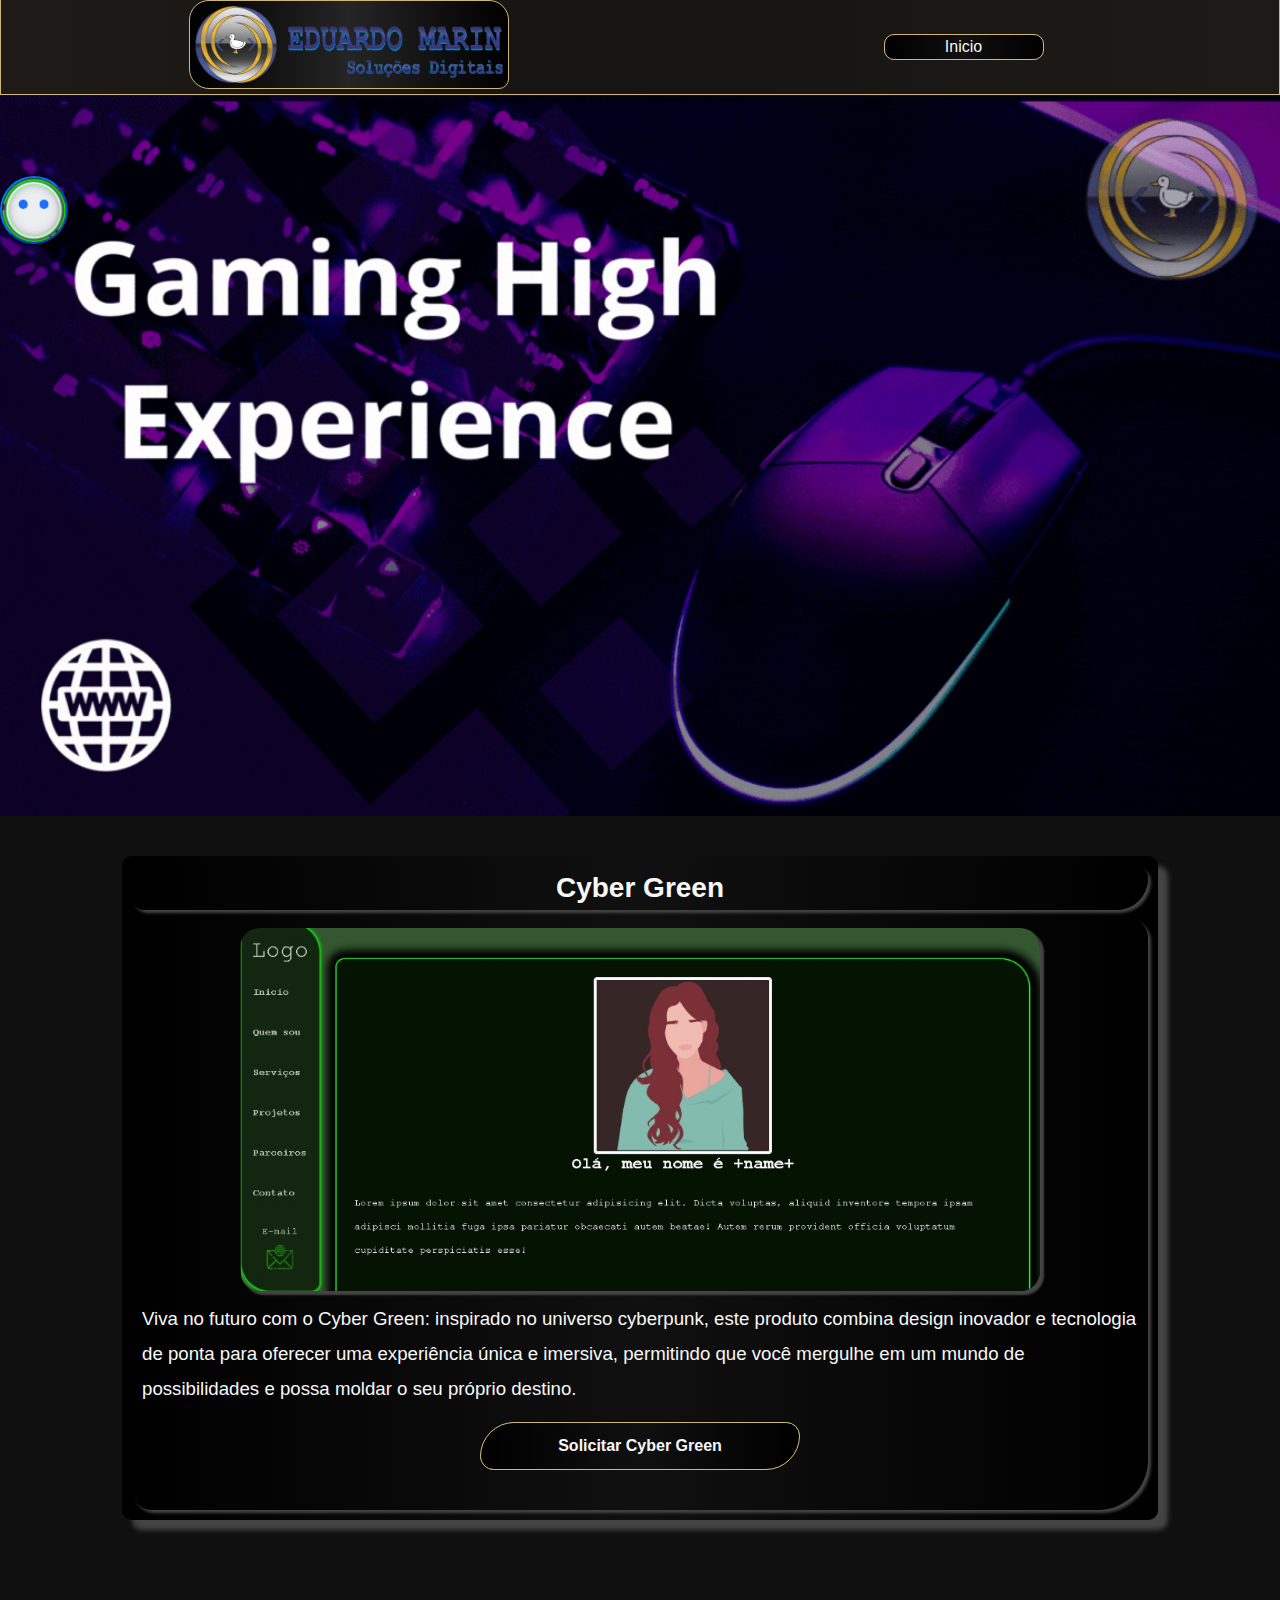
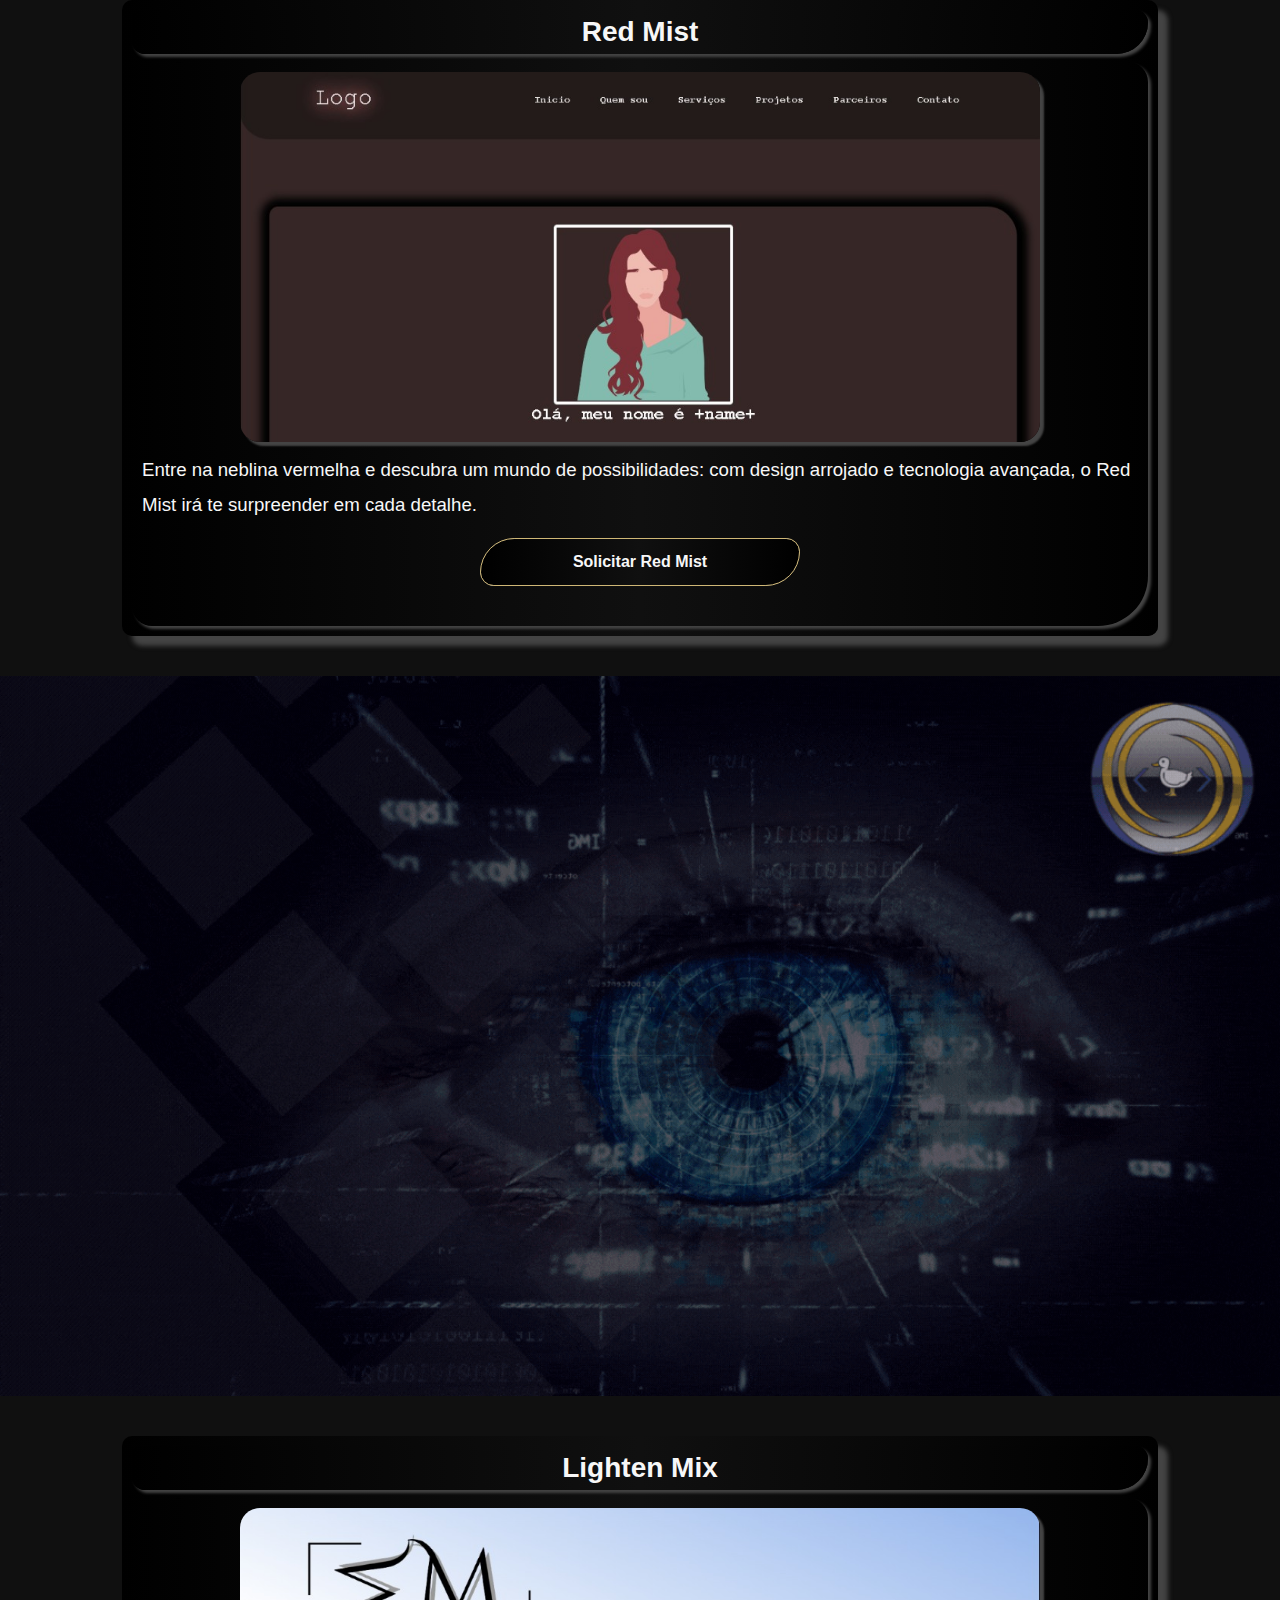
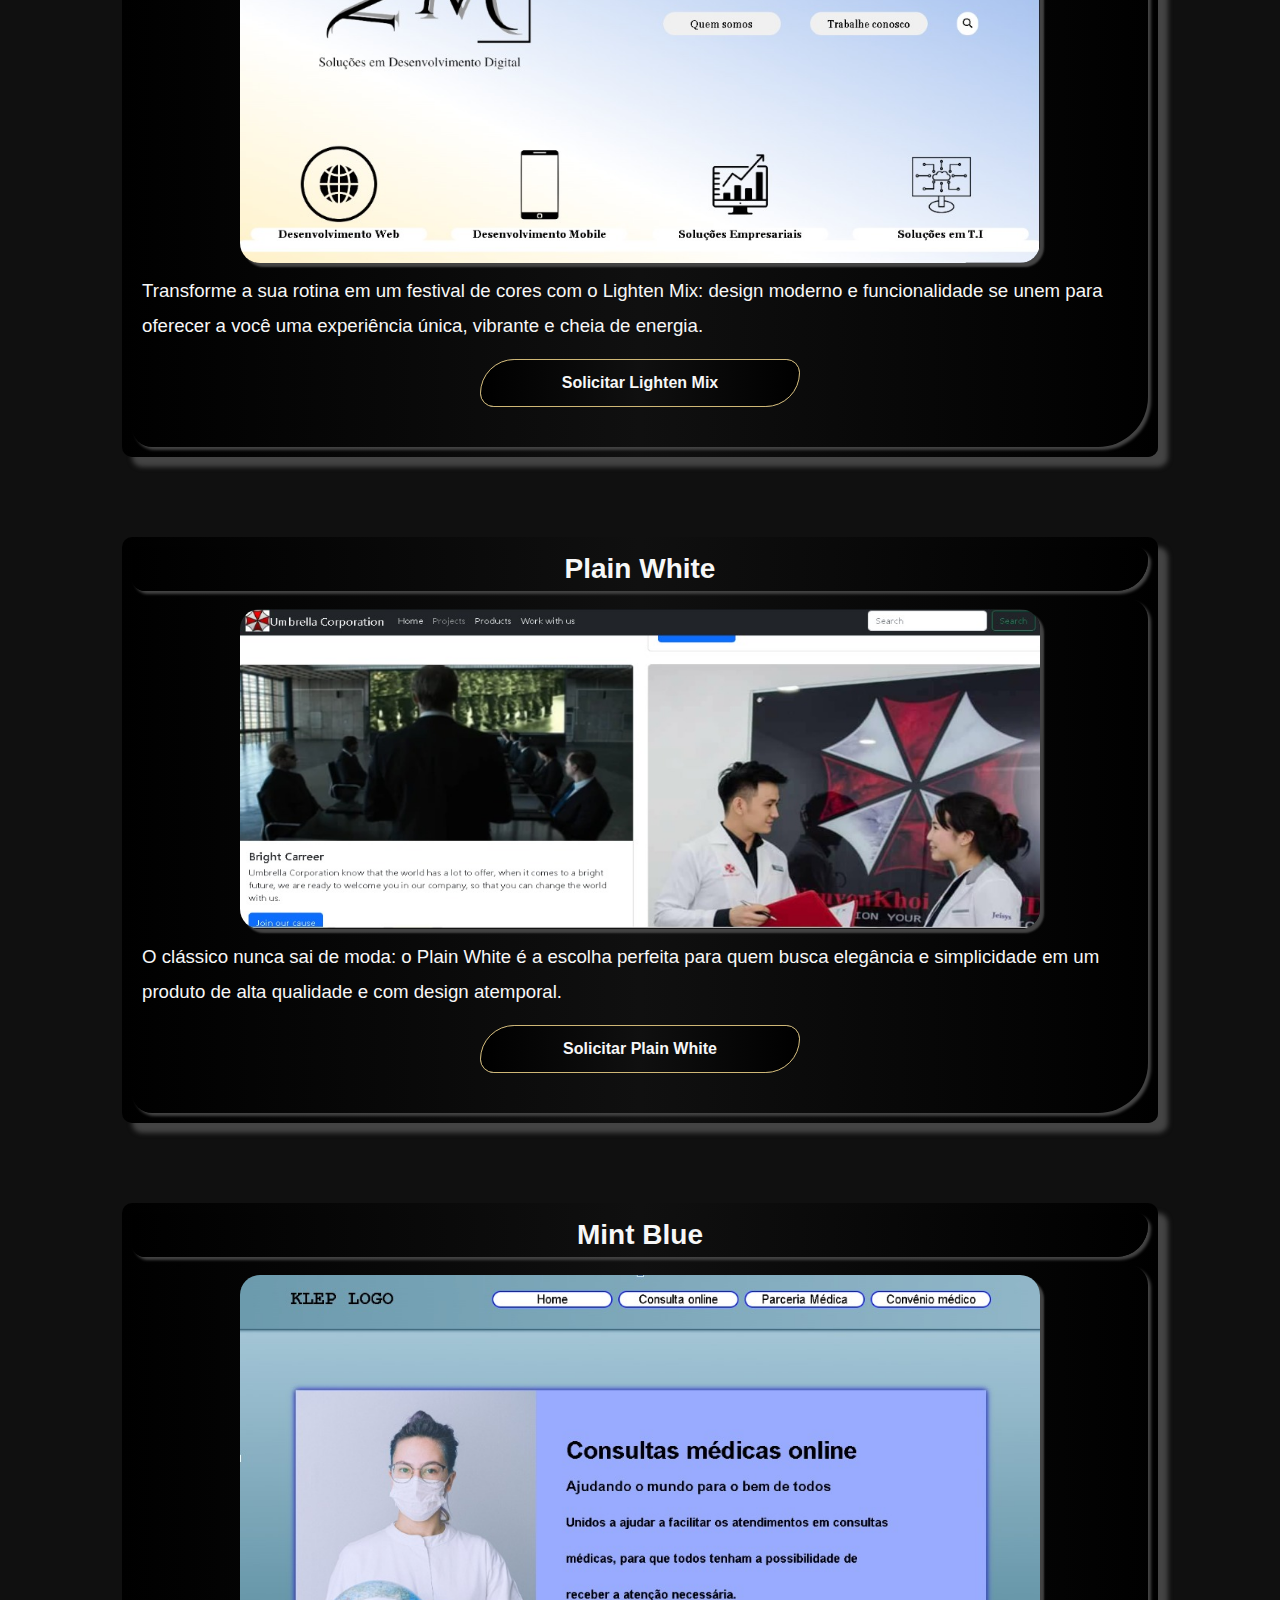
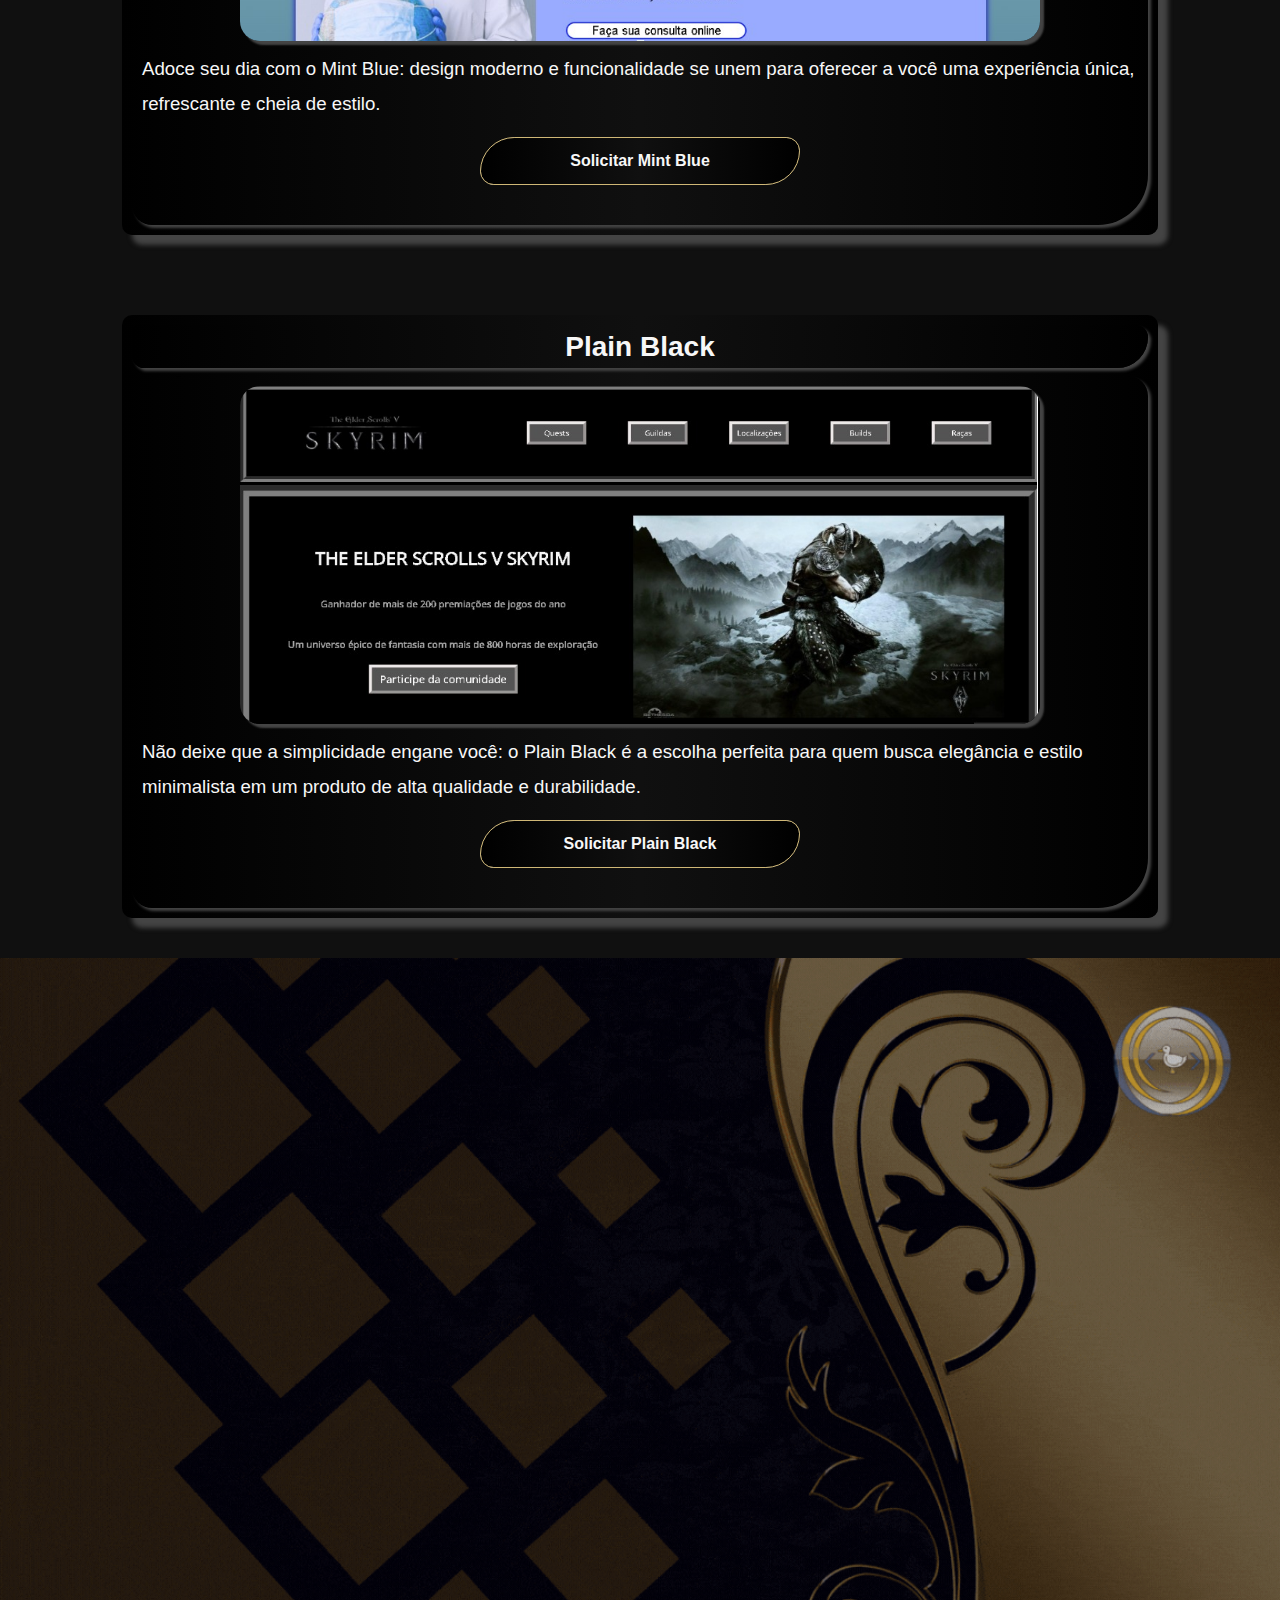
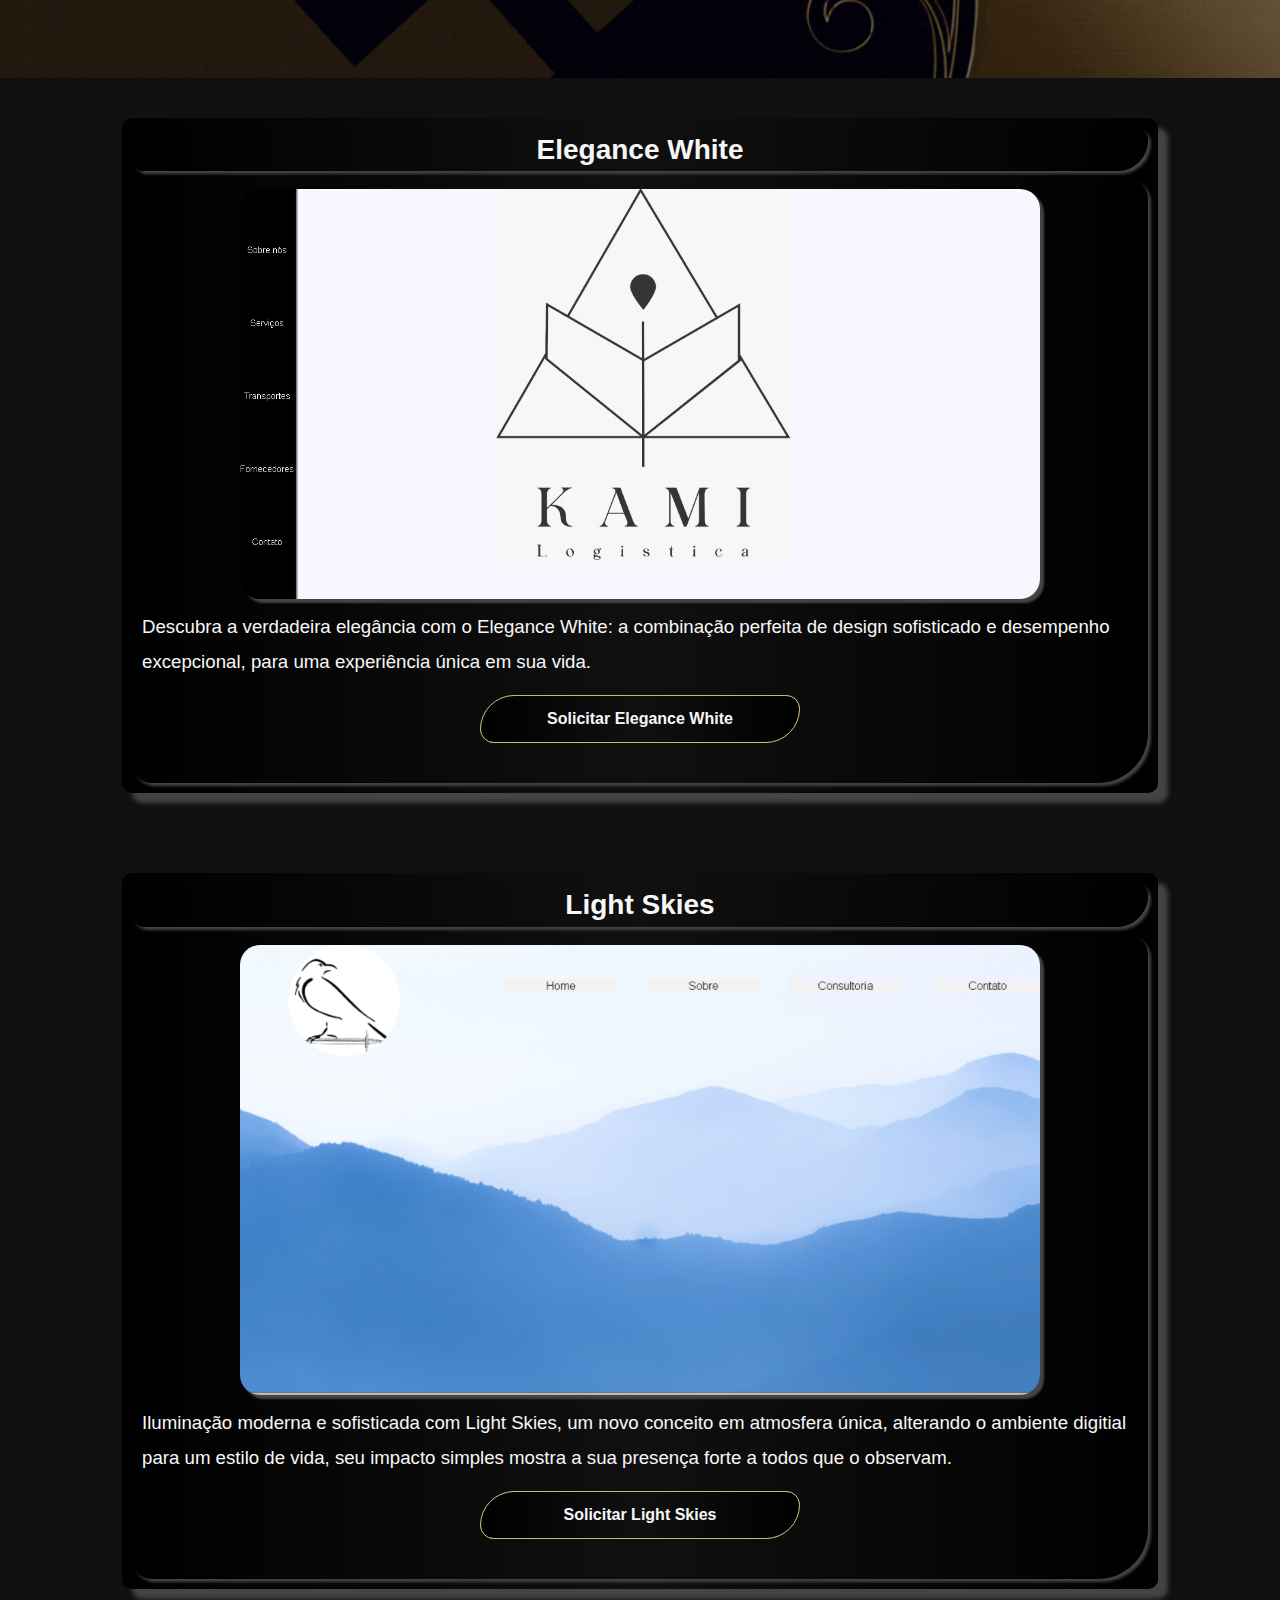
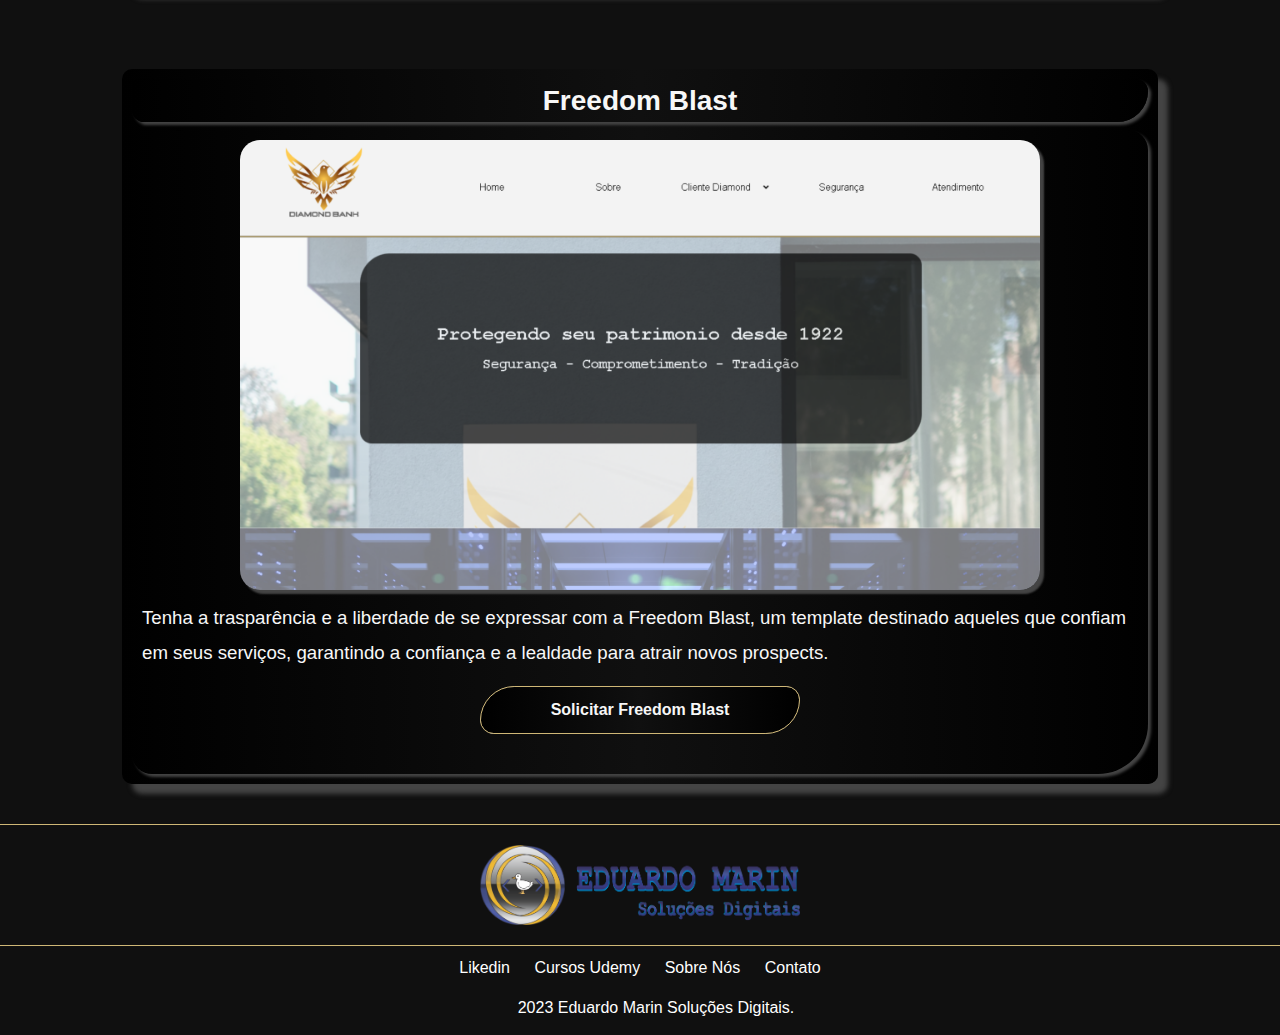
<file: projeto.html>
<!DOCTYPE html>
<html lang="en">
<head>
    <meta charset="UTF-8">
    <meta http-equiv="X-UA-Compatible" content="IE=edge">
    <meta name="viewport" content="width=device-width, initial-scale=1.0">
    <link rel="stylesheet" href="./projeto.css">
    <link rel="stylesheet" href="./css/bootstrap.min.css">
    <script src="./js/bootstrap.min.js"></script>
    <title>Eduardo Marin</title>
</head>
<body>

  <div id="secondLoader" class="second-container-loading">
    <div style="background-color: #f7f7f7;z-index: 60;" id="secondLoader" class="spinner-border" role="status">
      <span class="visually-hidden">Loading...</span>
    </div>
    <h6 style="color: #f7f7f7;">carregando...</h6>
  </div>

  <div id="abc" class="container-loading">
    <div class="spinner-border text-warning" style="width: 10rem; height: 10rem; margin-top: 150px;" role="status">
      <span class="visually-hidden">Loading...</span>
    </div>
  </div>

<header>
    <div class="logo">
        <img class="prime-logo" src="./images/LogoEduardoMarin.png" alt="Logo">
    </div>
    <nav>
        <a href="./index.html"><button class="btn-prime">Inicio</button></a>
    </nav>
</header>
<main>
  <div class="eva">
    <div  style="height: 50em;" class="offcanvas offcanvas-top" tabindex="-1" id="offcanvasTop" aria-labelledby="offcanvasTopLabel">
      <div class="offcanvas-header">
        <h5 class="offcanvas-title" id="offcanvasTopLabel">
         EVA - Assistente Virtual!
        </h5>
        <button type="button" id="shutdown" class="btn-close" data-bs-dismiss="offcanvas" aria-label="Close">
          <audio id="shutdownAudio" src="./EVA/shuttingDown.mp3"></audio>
        </button>
      </div>
      <div class="offcanvas-body">
        <p><strong>Eu sou uma inteligência artificial chamada EVA. Eu estou em desenvolvimento pelo meu criador.</strong> </p>
          <p><strong>Mas posso providênciar informações limitadas para você. Qual informação você procura?</strong> </p> <br><br>
        <details>
          <summary>
            Template GHX
          </summary>
          <audio id="whoAmIAudio" src="./EVA/ghx.mp3"></audio>
          <img id="whoAmI" class="eva-icon-info" src="./images/audioIcon.png">
          <div class="eva-info">
            <p>
              GHX é o prefixo para:<br> Gaming High Experience. <br> Esses templates são focados na experiência do usuário e uma interface de usuário única para viajantes ambiciosos.
              <br>Esses templates são considerados raros o que indica que você seria uma das poucas pessoas que tenham acesso a esse modelo.
</p>
          </div>
     
       
        </details><br><br>
        <details>
          <summary >
            Template PHX
          </summary>
          <audio id="creatorAudio" src="./EVA/phx.mp3"></audio>
          <img id="creator" class="eva-icon-info" src="./images/audioIcon.png">
          <div class="eva-info">
           <p>
            PHX é prefixo para:<br> Professional High Experience. <br> Esse template tem uma interface limpa, baseada em "informação sob demanda".<br>
             Isso significa que os usuários podem encontrar o seu site e procurar por informações específicas em relação ao seu produto ou serviço.

          </p>
          </div>
    
        </details><br><br>
        <details>
          <summary>
            Template DUE
          </summary>
          <audio id="tourAudio" src="./EVA/due.mp3"></audio>
          <img  id="tour" class="eva-icon-info" src="./images/audioIcon.png">
          <div class="eva-info">
          <p>
            DUE é o prefixo para: <br> Deluxe Unlimited Experience. <br>Esses templates são os mais sofisticados de nossa coleção.
            Tem uma interface moderna que pode integrar aplicações como: <br>Assistente I.A, <br>Animações, <br>Temas dinâmicos <br> Plano de fundo especial, <br>UI e UX customizável.
            adquirindo esses templates certamente irá mostrar que você é um viajante único que quer trazer a melhor experiência quando um usuário visitar o seu site.

          </p> 
          </div>
    
        </details><br><br>
      </div>
    </div>
        <button id="toolsEva" class="btn-primary" type="button" data-bs-toggle="offcanvas" data-bs-target="#offcanvasTop" aria-controls="offcanvasTop">
          <img id="evaOnline" class="eva-icon" src="./EVA/eva.png" alt="">
          <audio id="evaMainAudio" src="./EVA/EvaProject.mp3"></audio>
          <audio id="evaMeetAudio" src="./EVA/System.mp3"></audio>
        </button>
        
      </div>
  <div id="template">
    <img class="intro-video" src="./videos/gameVideo.gif" alt="">
  </div>
  
  <div class="image-containers">
    <div class="container">
      <div class="item">
        <div class="item-title">
          <h3><strong>Cyber Green</strong></h3>
        </div>
          <div class="item-body">
            <img class="image-card" src="./images/cyberGreen.jpeg" alt="">
            <p>Viva no futuro com o Cyber Green: inspirado no universo cyberpunk, este produto combina design inovador e tecnologia de ponta para oferecer uma experiência única e imersiva, permitindo que você mergulhe em um mundo de possibilidades e possa moldar o seu próprio destino.</p>
            <a href="mailto:solucaoduck@gmail.com?subject=Desejo adiquirir o Cyber Green!"><button class="btn-card">Solicitar Cyber Green</button></a>
            <div class="arrow">
              <img class="arrow-image" src="./images/arrow.png" alt="">
            </div>
          </div>
      </div>
      <div class="item">
        <div class="item-title">
          <h3><strong>Red Mist</strong></h3>
        </div>
          <div class="item-body">
            <img class="image-card" src="./images/redMist.jpeg" alt="">
            <p>Entre na neblina vermelha e descubra um mundo de possibilidades: com design arrojado e tecnologia avançada, o Red Mist irá te surpreender em cada detalhe.</p>
            <a href="mailto:solucaoduck@gmail.com?subject=Desejo adiquirir o Red Mist!"><button class="btn-card">Solicitar Red Mist</button></a>
          </div>
      </div>
    </div>
  </div>
  
  <div>
    <img class="intro-video" src="./videos/professionalVideo.gif" alt="">
  </div>
  
  <div class="image-containers">
    <div class="container">
      <div class="item">
        <div class="item-title">
          <h3><strong>Lighten Mix</strong></h3>
        </div>
          <div class="item-body">
            <img class="image-card" src="./images/lightenMix.jpeg" alt="">
            <p>Transforme a sua rotina em um festival de cores com o Lighten Mix: design moderno e funcionalidade se unem para oferecer a você uma experiência única, vibrante e cheia de energia.</p>
            <a href="mailto:solucaoduck@gmail.com?subject=Desejo adiquirir o Lighten Mix!"><button class="btn-card">Solicitar Lighten Mix</button></a>
            <div class="arrow">
              <img class="arrow-image" src="./images/arrow.png" alt="">
            </div>
          </div>
      </div>
      <div class="item">
        <div class="item-title">
          <h3><strong>Plain White</strong></h3>
        </div>
          <div class="item-body">
            <img class="image-card" src="./images/plainWhite.jpeg" alt="">
            <p>O clássico nunca sai de moda: o Plain White é a escolha perfeita para quem busca elegância e simplicidade em um produto de alta qualidade e com design atemporal.</p>
            <a href="mailto:solucaoduck@gmail.com?subject=Desejo adiquirir o Plain White!"><button class="btn-card">Solicitar Plain White</button></a>
            <div class="arrow">
              <img class="arrow-image" src="./images/arrow.png" alt="">
            </div>
          </div>
      </div>
      <div class="item">
        <div class="item-title">
          <h3><strong>Mint Blue</strong></h3>
        </div>
          <div class="item-body">
            <img class="image-card" src="./images/mintBlue.jpeg" alt="">
            <p>Adoce seu dia com o Mint Blue: design moderno e funcionalidade se unem para oferecer a você uma experiência única, refrescante e cheia de estilo.</p>
            <a href="mailto:solucaoduck@gmail.com?subject=Desejo adiquirir o Mint Blue!"><button class="btn-card">Solicitar Mint Blue</button></a>
            <div class="arrow">
              <img class="arrow-image" src="./images/arrow.png" alt="">
            </div>
          </div>
      </div>
      <div class="item">
        <div class="item-title">
          <h3><strong>Plain Black</strong></h3>
        </div>
          <div class="item-body">
            <img class="image-card" src="./images/plainBlack.jpeg" alt="">
            <p>Não deixe que a simplicidade engane você: o Plain Black é a escolha perfeita para quem busca elegância e estilo minimalista em um produto de alta qualidade e durabilidade.</p>
            <a href="mailto:solucaoduck@gmail.com?subject=Desejo adiquirir o Plain Black!"><button class="btn-card">Solicitar Plain Black</button></a>
          </div>
      </div>   
    </div>
  </div>
  
  <div>
    <img class="intro-video" src="./videos/deluxeVideo.gif" alt="">
  </div>
  
  <div class="image-containers">
    <div class="container">
      <div class="item">
        <div class="item-title">
          <h3><strong>Elegance White</strong></h3>
        </div>
          <div class="item-body">
            <img class="image-card" src="./images/eleganceWhite.jpeg" alt="">
            <p>Descubra a verdadeira elegância com o Elegance White: a combinação perfeita de design sofisticado e desempenho excepcional, para uma experiência única em sua vida. </p>
            <a href="mailto:solucaoduck@gmail.com?subject=Desejo adiquirir o Elegance White!"><button class="btn-card">Solicitar Elegance White</button></a>
            <div class="arrow">
              <img class="arrow-image" src="./images/arrow.png" alt="">
            </div>
          </div>
      </div>
      <div class="item">
        <div class="item-title">
          <h3><strong>Light Skies</strong></h3>
        </div>
          <div class="item-body">
            <img class="image-card" src="./images/lacorebackground6.png" alt="">
            <p>Iluminação moderna e sofisticada com Light Skies, um novo conceito em atmosfera única, alterando o ambiente digitial para um estilo de vida, seu impacto simples mostra a sua presença forte a todos que o observam. </p>
            <a href="mailto:solucaoduck@gmail.com?subject=Desejo adiquirir o Light Skies!"><button class="btn-card">Solicitar Light Skies</button></a>
            <div class="arrow">
              <img class="arrow-image" src="./images/arrow.png" alt="">
            </div>
          </div>
      </div>
      <div class="item">
        <div class="item-title">
          <h3><strong>Freedom Blast</strong></h3>
        </div>
          <div class="item-body">
            <img class="image-card" src="./images/freedomBlast.png" alt="">
            <p>Tenha a trasparência e a liberdade de se expressar com a Freedom Blast, um template destinado aqueles que confiam em seus serviços, garantindo a confiança e a lealdade para atrair novos prospects.</p>
            <a href="mailto:solucaoduck@gmail.com?subject=Desejo adiquirir o Freedom Blast!"><button class="btn-card">Solicitar Freedom Blast</button></a>
            <div class="arrow">
              <img class="arrow-image" src="./images/arrow.png" alt="">
            </div>
          </div>
      </div>
    </div>
  </div>
  
</main>
<footer id="contato">
  <div class="container1">
    <div class="footer-logo">
      <img class="footer-image-logo" src="./images/LogoEduardoMarin.png" alt="">
    </div>
    <ul class="footer-menu">
        <li><a href="https://www.linkedin.com/in/eduardo-de-camargo-marin-88209a21a/">Likedin</a></li>
        <li><a href="https://www.udemy.com/user/eduardo-de-camargo-marin/">Cursos Udemy</a></li>
        <li><a href="https://eduardocamargomarin.github.io/eduardomarin/restrictedAccess.html#novidade">Sobre Nós</a></li>
        <li><a href="mailto:solucaoduck@gmail.com?subject=Solicitação de serviços!">Contato</a></li>
    </ul>
</div>
<ul class="footer-inc">
  <li>2023 Eduardo Marin Soluções Digitais.</li>
</ul>
</footer>

<script src="./code/loader.js"></script>
<script src="./code/EVA/evaMainFunction.js"></script>
<script src="./code/header.js"></script>
<script src="./code/titleTab.js"></script>
</body>
</html>
</file>
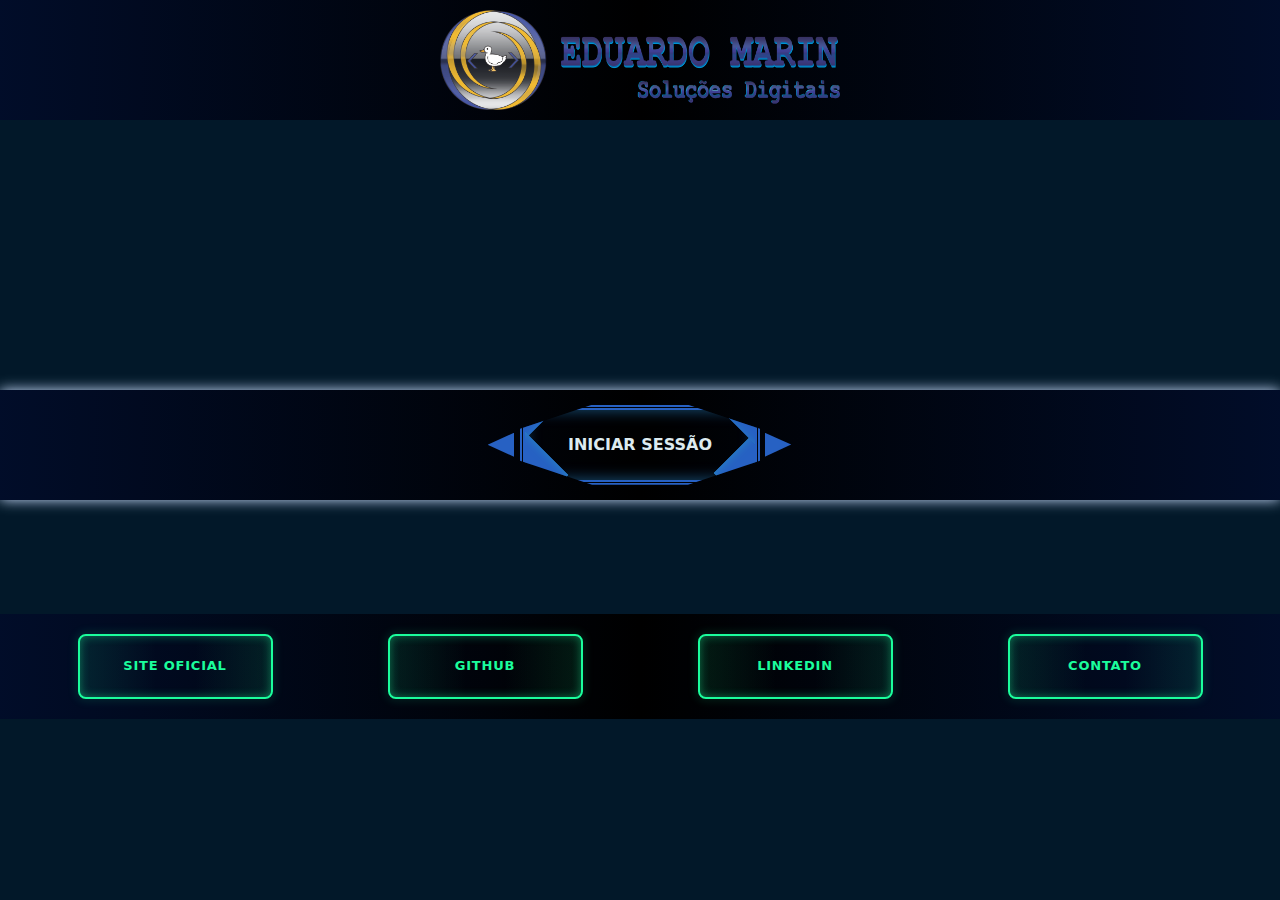
<file: restrictedAccess.html>
<!DOCTYPE html>
<html lang="en">
<head>
    <meta charset="UTF-8">
    <meta name="viewport" content="width=device-width, initial-scale=1.0">
    <link rel="stylesheet" href="./restrictedAccess.css">
    <link rel="stylesheet" href="./css/bootstrap.min.css">
    <link rel="icon" type="image/png" href="./images/logo.png">
    <script src="./js/bootstrap.min.js"></script>
    <title>Document</title>
</head>
<body>
    <header>
        <img class="logo" src="./images/LogoEduardoMarin.png" alt="">
    </header>
    <div class="btn-container">
   <a href="./hub.html">
   <button>
    INICIAR SESSÃO
    <div id="clip">
        <div id="leftTop" class="corner"></div>
        <div id="rightBottom" class="corner"></div>
        <div id="rightTop" class="corner"></div>
        <div id="leftBottom" class="corner"></div>
    </div>
    <span id="rightArrow" class="arrow"></span>
    <span id="leftArrow" class="arrow"></span>
</button>
   </a> 
    </div>
    <footer>
    <div class="navigation-btn">
    <a href="./index.html"><button>SITE OFICIAL</button></a> 
    <a href="https://github.com/EduardoCamargoMarin"><button>GITHUB</button></a>
    <a href="https://www.linkedin.com/in/eduardo-de-camargo-marin-88209a21a/"><button>LINKEDIN</button></a>
    <a href="mailto:solucaoduck@gmail.com"><button>CONTATO</button></a>
    </div>
    </footer>

</body>
</html>
</file>
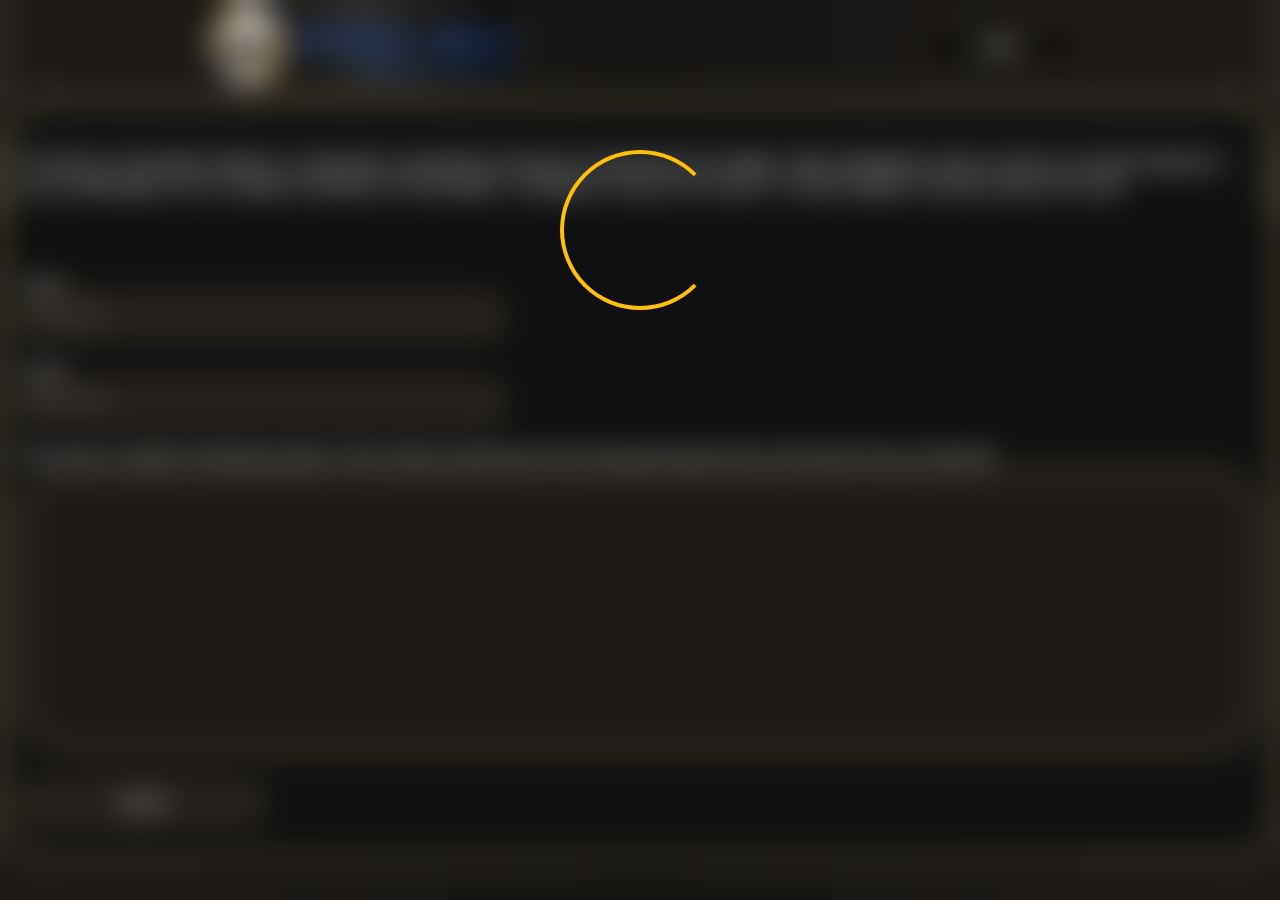
<file: testeIngles.html>
<!DOCTYPE html>
<html lang="en">
<head>
    <meta charset="UTF-8">
    <meta http-equiv="X-UA-Compatible" content="IE=edge">
    <meta name="viewport" content="width=device-width, initial-scale=1.0">
    <link rel="stylesheet" href="./testeIngles.css">
    <link rel="stylesheet" href="./css/bootstrap.min.css">
    <script src="./js/bootstrap.min.js"></script>
    <title>Eduardo Marin</title>
</head>
<body>

    <div id="secondLoader" class="second-container-loading">
        <div style="background-color: #f7f7f7;z-index: 60;" id="secondLoader" class="spinner-border" role="status">
          <span class="visually-hidden">Loading...</span>
        </div>
        <h6 style="color: #f7f7f7;">carregando...</h6>
      </div>

    <div id="abc" class="container-loading">
        <div class="spinner-border text-warning" style="width: 10rem; height: 10rem; margin-top: 150px;" role="status">
          <span class="visually-hidden">Loading...</span>
        </div>
      </div>

<header>
    <div class="logo">
        <img class="prime-logo" src="./images/LogoEduardoMarin.png" alt="Logo">
    </div>
    <nav>
        <a href="./index.html"><button class="btn-prime">Inicio</button></a>
    </nav>
</header>
<main>

     <div class="english-test">
        <div class="intro">
            <h5>Prencha o formulário abaixo e responda a questão do teste de nivelamento de inglês. Após análisado vamos enviar no email indicado a sua certificação com os dados inseridos no formulário. Certifique-se que seu nome e e-mail estejam corretos antes do envio.</h5>
          </div>
      <form action="https://api.staticforms.xyz/submit" method="post">
        <label for="nome">Name:</label><br>
        <input id="inputName" type="text" name="name" placeholder="Your Name"><br><br>
        <label for="email">Email:</label><br>
        <input type="text" name="email" placeholder="Your Email" /><br><br>
        <label for="mensagem">Write down in english the following question: Tell me about yourself and the most important project that you have been into your whole life.</label><br>
        <textarea cols="170" rows="10" name="message"></textarea><br><br>
        <input type="text" name="honeypot" style="display:none">
        <input type="hidden" name="accessKey" value="298c6559-4a3f-4ac8-a7c8-08402eb2239a">
        <input type="hidden" name="subject" value="English Test" />
        <input type="hidden" name="replyTo" value="@">
        <input type="hidden" name="redirectTo" value="https://eduardocamargomarin.github.io/eduardomarin/testeIngles.html">
        <input id="btnConfirmationForm" class="btn-submit" type="submit" value="Submit" />
    </form>
     </div> 
</main>

<script src="./code/englishTest.js"></script>
<script src="./code/loader.js"></script>
<script src="./code/EVA/evaMainFunction.js"></script>
<script src="./code/header.js"></script>
<script src="./code/titleTab.js"></script>
</body>
</html>
</file>
<file: projeto.css>
:root {
    --backgroundMainColor: #f7f7f7;
    --fontMainColor: #000000;
    --fontSecudaryColor: #f7f7f7;
    --headerMainColor: #05013d;
    --hoverColor: #76c8ff;
    --cardColor: #c7e6ff;
    --borderColor: #CFB776;
    --shadowColor: #444444;
  }
  * {
      margin: 0;
      padding: 0;
      box-sizing: border-box;
  }
  html {
    scroll-behavior: smooth;
  }
  body {
    cursor: url(./images/cursor1.cur),default;
    color: var(--fontMainColor);
    font-family: Arial, Helvetica, sans-serif !important;
    background-color: #101010 !important;
   
}
body::-webkit-scrollbar{
  width: 9px;
}
body::-webkit-scrollbar-track {
  background-image: linear-gradient(90deg, #000000,#252525,#000000);
}
body::-webkit-scrollbar-thumb {
  background-image: linear-gradient(90deg, #1E1A18,#CFB776,#1E1A18);

  border-radius: 4px;
  box-shadow: inset 0 0 6px rgba(0, 0, 0, 0.3);
  
}
p {
  font-size: 14pt;
  line-height: 35px;
}
@media screen and (max-width:450px){
  p {
    font-size: 12pt;
    line-height: 30px;
  }
}
header {
    display: flex;
    align-items: center;
    justify-content: space-around;
    flex-direction: row;
    flex-wrap: wrap;
    position: fixed;
    width: 100%;
    background-image: linear-gradient(90deg, #1E1A18,#161513,#1E1A18);
    border-bottom: 1px solid var(--borderColor);
    border-right: 1px solid var(--borderColor);
    border-left: 1px solid var(--borderColor);
    opacity: 1;
    transition: transform .6s ease-in-out;
    z-index: 12;
}

.hidden {
  transform: translateY(-150px);
}
.hidden-eva {
  transform: translateX(-150px);
  transition: transform .6s ease-in-out;
}
@media screen and (max-width:450px) {
  .hidden {
    transform: translateX(-450px);
  }
  .hidden-eva {
    transform: translateX(-450px);
    transition: transform .6s ease-in-out;
  }
}
button {
    cursor: url(./images/cursor3.cur),pointer !important;
}
.container-spacing {
  height: 10px;
}
.prime-logo {
    width: 20em;
    margin-bottom: 5px;
    background-image: linear-gradient(90deg, #000000,#252525,#000000);
    border: 1px solid var(--borderColor);
    border-radius: 20px 20px 10px;
    animation:  neons 2s ease-in-out infinite;
    padding: 5px;
}

summary{
  border-radius: 10px 20px 50px;
  height: 3em;
  padding: 10px;
  border-left: 4px solid var(--borderColor);
  color: var(--fontSecudaryColor);
  transition: .2s;
  border-left: 4px solid var(--backgroundMainColor);
}
summary:hover {
  border-left: 4px solid var(--borderColor);
  margin-left: 1em;

}
.eva {
  position: fixed;
  z-index: 15;
  
}

.eva-icon {
  border-radius: 100em;
  width: 4em;
  animation: neon 1s ease-in-out infinite;
  cursor: url(./images/cursor3.cur),pointer !important;

 
}
.eva-icon-info {
  width: 4em;
  cursor: url(./images/cursor3.cur),pointer !important;
}
@keyframes neon {
  0% {
    box-shadow:  0px 0px 10px var(--borderColor);
  }
  50% {
    box-shadow:  0px 0px 10px var(--fontMainColor);
  }
  100% {
    box-shadow:  0px 0px 10px var(--borderColor);
  }
}
@media  screen and (max-width: 450px) {
  .eva-icon {
    width: 3em;
  }
}
.eva-icon:hover {
  border: 4px solid var(--hoverColor);
}
details {
  width: 20em;
}
summary {
  font-weight: 900;
}
.offcanvas-title {
  color: var(--fontSecudaryColor);
}
.offcanvas-header {
  background-image: linear-gradient(90deg,#000000,#252525,#656565);
  color: var(--fontMainColor);
  border: 1px solid var(--borderColor);
}
.offcanvas-body {
  background-image: linear-gradient(90deg,#000000,#252525,#000000);
 color: var(--fontSecudaryColor);
 border: 1px solid var(--borderColor);
}
.eva-info {
  background-image: linear-gradient(90deg,#000000,#101010,#000000);
  border-radius: 50px 20px;
  width: 75em;
  padding: 1em;
  color: var(--fontSecudaryColor);
  box-shadow: 3px 3px 5px var(--shadowColor);
  border: 1px solid var(--borderColor);
}
.sisters {
  display: flex;
  align-items: center;
  justify-content: space-around;
}
.sister {
  width: 5em;
  border-radius: 100px;

}
@media screen and (max-width:450px){
  .offcanvas-title {
    color: var(--fontSecudaryColor);
    font-weight: 600;
  }
  .offcanvas-header {
    background-image: linear-gradient(90deg,#000000,#252525,#656565);
    color: var(--fontMainColor);
  }
  .offcanvas-body {
   background-color: var(--headerMainColor);
   color: var(--fontMainColor);
   font-weight: 500;
   background-image: linear-gradient(90deg,#000000,#101010,#000000);
  }
  .offcanvas-body p {
    color: var(--fontSecudaryColor);
  }
  .eva-info {
    width: 24em;
  }
  .sisters {
  display: flex;
  align-items: center;
  justify-content: space-around;
  flex-wrap: wrap;
  
}
.sister {
  width: 6em;
  border-radius: 100px;
  margin: 10px;

}
  
}
.btn-primary {
  margin-top: 5em;
  border-radius: 100px;
  transition: .6s ease-in-out;
}
@media screen and (max-width:450px) {
  .btn-primary {
    margin-top: 32em;
    border-radius: 100px;
  }
  .eva {
    height: 10px;
  }
  
}
  
nav {
  margin-right: 3em;
}
@media screen and (max-width:450px) {
  nav {
    margin-right: 0;
  }
}
.btn-prime {
    background-image: linear-gradient(90deg,#000000,#101010,#000000);
    color: var(--fontSecudaryColor);
    font-size: 12pt;
    border-radius: 10px;
    width: 10em;
    transition: .2s;
    font-weight: 500;
    border: 1px solid var(--borderColor);
}
@media  screen and (max-width: 450px) {
    .btn-prime {
        font-size: 11pt;
        width: 10em;
        
    }
    .btn-prime:hover {
      animation: moveset .3s ease-in-out forwards;
  
  }
    
}
.btn-prime:hover {
animation: moveset .3s ease-in-out forwards;


}
    main {
      padding-top: 6em;
    }
    @media screen and (max-width: 450px){
      main {
          padding-top: 7.6em;
      }
    }
    .main-video {
      display: flex;
      align-items: center;
      justify-content: center;
      margin-left: 6em;
      margin-top: 2em;
      border-radius: 50px;
      width: 70em;
      box-shadow:  5px 5px 5px var(--shadowColor);
      z-index: 11;
    }
    @media screen and (max-width: 450px) {
      .main-video {
        width: 25em;
        margin-left: .2em;
        margin-top: 10em;
        margin-bottom: 10em;
        z-index: -100;
      }
    }
    .container {
      display: flex;
      flex-direction: column;
    }
    .item-body {
      display: flex;
      align-items: center;
      justify-content: center;
      flex-direction: column;

      color: var(--fontMainColor);
      border-radius: 50px 20px;
      box-shadow: 3px 3px 3px var(--shadowColor);
      padding: 10px;
      color: var(--fontSecudaryColor);
    }
    .item {
      background-image: linear-gradient(90deg, #000000,#101010,#000000);
      box-shadow: 10px 10px 5px var(--shadowColor);
      border-radius: 10px;
      padding: 10px;
      margin: 40px;
      color: var(--fontSecudaryColor);
      animation: neons 2s ease-in-out infinite;
    }
    @keyframes neons {
      0% {
        box-shadow: 5px 5px 5px #616161;
      }
      50% {
        box-shadow: 5px 5px 5px #000000;
      }
      100% {
        box-shadow: 5px 5px 5px #616161;
      }
    }
    h3 {
      display: flex;
      align-items: center;
      justify-content: center;
      color: var(--fontSecudaryColor);
      background-image: linear-gradient(90deg, #000000,#101010,#000000);
      border-radius: 10px 20px 50px;
      box-shadow: 3px 3px 3px var(--shadowColor);
      padding: 5px;
    }
    .arrow {
    display: none;
    }
    .arrow-image {
    visibility: hidden;
    border-radius: 100px;
    z-index: 1;
    }
    .image-card {
    flex-wrap: wrap;
    width: 50em;
    border-radius: 20px;
    box-shadow: 4px 4px 2px var(--shadowColor);
    margin-bottom: 10px;
    transition: .5s;
    }
    .image-card:hover {
      transform: scale(1.4);

    }
    @media screen and (max-width: 1115px){
    .image-card {
      width: 20em;
      transform: scale(1.3);
    }
    }
    
    @media screen and (max-width: 450px){
      .arrow {
        display: flex;
        align-items: center;
        justify-content: center;
        margin-top: 20px;
      }
      .arrow-image {
        visibility: visible;
        width: 4em;
        animation: arrow 1.5s ease-in-out infinite;
      }
      @keyframes arrow {
        0% {
          transform: translateX(50px);
        }
        50% {
          transform: translateX(0px);
        }
        100% {
          transform: translateX(50px);
    
        }
        
      }
    
      .container {
        display: flex;
        flex-direction: row;
        overflow-x: scroll;
        padding: 24px;
        width: 300px;
        scroll-snap-type: x mandatory;
        scroll-padding: 24px;
        border-radius: 8px;
        gap: 12px;
      }
      .container .item {
        flex: 0 0 100%;
        padding: 24px;
        border-radius: 8px;
        scroll-snap-align:start;
        box-shadow: 10px 10px 5px var(--shadowColor);
        margin:0;
      }
      .image-card {
        width: 20em;
        border-radius: 20px;
        transform: scale(1);

      }
      .image-card:hover {
        transform: scale(1.2);
      }
    }
    

    .btn-container {
      display: flex;
      align-items: center;
      justify-content: center;
      margin-top: 10px;
      margin-left: 3em;
    }
    .btn-card {
      background-image: linear-gradient(90deg, #000000,#101010,#000000);
      border: 1px solid var(--borderColor);
      width: 20em;
      height: 3em;
      border-radius: 50px 20px;
      margin-bottom: 30px;
      font-weight: 700;
      transition: .3s;
      color: var(--fontSecudaryColor);
    }
    .btn-card:hover {
      background-color: var(--headerMainColor);
      color: var(--fontMainColor);
      border-bottom: 3px solid var(--borderColor);
      animation: moveset .2s linear forwards;
    }
    @keyframes moveset {
      0%{
        background-image: linear-gradient(90deg, #ffffff,#000000,#101010,#000000);
      }
      25% {
        background-image: linear-gradient(90deg, #ffffff,#ffffff,#000000,#101010);
        color: var(--fontMainColor);
      }
      50% {
        background-image: linear-gradient(90deg, #ffffff,#ffffff,#ffffff,#000000);
        color: var(--fontMainColor);
      }
      75% {
        background-image: linear-gradient(90deg, #ffffff,#ffffff,#ffffff,#ffffff);
        color: var(--fontMainColor);
      }
      100%{
        background-image: linear-gradient(90deg, #ffffff,#ffffff,#ffffff,#ffffff);
        box-shadow: inset 0px 0px 5px rgb(0, 0, 0);
        color: var(--fontMainColor);
      }
    }
  .intro-video {
    display: grid;
    align-items: center;
    justify-content: center;
    width: 100%;
  }
  .service-container {
    display: flex;
    align-items: center;
    justify-content: center;
    flex-direction: row;
    gap: 30px;
    background-image: linear-gradient(90deg, #000000,#101010,#000000);
    border-radius: 20px;
    box-shadow: 10px 10px 5px var(--shadowColor);
  }
  .service-image {
    width: 20em;
    border-radius: 40px;
  }
  @media screen and (max-width: 450px) {
    .service-container {
        display: grid;
        align-items: center;
        justify-content: center;
        width: 100%;
    }
    .service-image {
        display: flex;
        align-items: center;
        justify-content: center;
        width: 15em;
        margin-left: 5em;
        margin-top: 20px;
    }
  }
  .service-image2 {
    margin-top: 20px;
    width: 20em;
    border-radius: 40px;
  }
  @media screen and (max-width: 450px) {
    .service-image2 {
        display: flex;
        align-items: center;
        justify-content: center;
        width: 15em;
        margin-left: 5em;
    }
  }
  .clients {
    display: flex;
    align-items: center;
    justify-content: center;
    flex-direction: column;
    margin-top: 50px;
    color: var(--fontMainColor);
    

  }
  .clients-image {
    width: 17em;
  }
  @media screen and (max-width:450px){
    .clients-image {
      width: 15em;
    }
  }
  

  .container-loading {
    display: flex;
    align-items: start;
    justify-content: center;
    backdrop-filter: blur(15px);
    position: fixed;
    width:100%;
    height: 1090em;
    z-index: 50;

  }

  .second-container-loading {
    position: fixed;
    z-index: 51;
  }

  footer {
    background-color: #101010;
    color: #fff;
    padding: 20px 0;
    text-align: center;
    border-top: 1px solid var(--borderColor);
}
.container1 {
    max-width: auto;
    margin: 0 auto;
}
.footer-logo {
    border-bottom: 1px solid var(--borderColor);
}
.footer-image-logo {
  width: 20em;
  margin-bottom: 20px;
}
.footer-menu {
    list-style: none;
    padding: 0;
    margin-top: 10px;
}
.footer-menu li {
    display: inline-block;
    margin-right: 20px;
}
.footer-menu li:last-child {
    margin-right: 0;
}
.footer-menu a {
    color: #fff;
    text-decoration: none;
}
.footer-inc {
  display: flex;
  align-items: center;
  justify-content: center;
  list-style: none;
  margin-bottom: -5px;
}
</file>
<file: restrictedAccess.css>
* {
  margin: 0;
  padding: 0;
  box-sizing: border-box;
}

body {
  background-color: #021829 !important;
  background-position: center ;
  background-size: cover;
  background-blend-mode: darken;
}
@media screen and (max-width:550px) {
  body {
      background-size: 130vh;
      background-position:center top;
      background-blend-mode: darken;
  }
}
header {
  display: flex;
  align-items: center;
  justify-content: center;
  background-image: linear-gradient(90deg, #000729aa, #000000, #000729aa);
  padding: 10px;
}
.logo {
  width: 25em;
}
.btn-container {
  display: flex;
  align-items: center;
  justify-content: center;
  margin-top: 30vh;
  background-image: linear-gradient(90deg, #000729aa, #000000, #000729aa);
  padding: 15px;
  box-shadow: 0px 0px 13px #cbdfff;

}

button {
  position: relative;
  width: 15em;
  height: 5em;
  outline: none;
  transition: 0.1s;
  background-color: transparent;
  border: none;
  font-size: 13px;
  font-weight: bold;
  color: #ddebf0;
}

#clip {
  --color: #2761c3;
  position: absolute;
  top: 0;
  overflow: hidden;
  width: 100%;
  height: 100%;
  border: 5px double var(--color);
  box-shadow: inset 0px 0px 15px #195480;
  clip-path: polygon(30% 0%, 70% 0%, 100% 30%, 100% 70%, 70% 100%, 30% 100%, 0% 70%, 0% 30%);
}

.arrow {
  position: absolute;
  transition: 0.2s;
  background-color: #2761c3;
  top: 35%;
  width: 11%;
  height: 30%;
}

#leftArrow {
  left: -13.5%;
  clip-path: polygon(100% 0, 100% 100%, 0 50%);
}

#rightArrow {
  clip-path: polygon(100% 49%, 0 0, 0 100%);
  left: 102%;
}

button:hover #rightArrow {
  background-color: #27c39f;
  left: -15%;
  animation: 0.6s ease-in-out both infinite alternate rightArrow8;
}

button:hover #leftArrow {
  background-color: #27c39f;
  left: 103%;
  animation: 0.6s ease-in-out both infinite alternate leftArrow8;
}

.corner {
  position: absolute;
  width: 4em;
  height: 4em;
  background-color: #2761c3;
  box-shadow: inset 1px 1px 8px #2781c3;
  transform: scale(1) rotate(45deg);
  transition: 0.2s;
}

#rightTop {
  top: -1.98em;
  left: 91%;
}

#leftTop {
  top: -1.96em;
  left: -3.0em;
}

#leftBottom {
  top: 2.10em;
  left: -2.15em;
}

#rightBottom {
  top: 45%;
  left: 88%;
}

button:hover #leftTop {
  animation: 0.1s ease-in-out 0.05s both changeColor8,
  0.2s linear 0.4s both lightEffect8;
}

button:hover #rightTop {
  animation: 0.1s ease-in-out 0.15s both changeColor8,
  0.2s linear 0.4s both lightEffect8;
}

button:hover #rightBottom {
  animation: 0.1s ease-in-out 0.25s both changeColor8,
  0.2s linear 0.4s both lightEffect8;
}

button:hover #leftBottom {
  animation: 0.1s ease-in-out 0.35s both changeColor8,
  0.2s linear 0.4s both lightEffect8;
}

button:hover .corner {
  transform: scale(1.25) rotate(45deg);
}

button:hover #clip {
  animation: 0.2s ease-in-out 0.55s both greenLight8;
  --color: #27c39f;
}

@keyframes changeColor8 {
  from {
    background-color: #2781c3;
  }

  to {
    background-color: #27c39f;
  }
}

@keyframes lightEffect8 {
  from {
    box-shadow: 1px 1px 5px #27c39f;
  }

  to {
    box-shadow: 0 0 2px #27c39f;
  }
}

@keyframes greenLight8 {
  from {
  }

  to {
    box-shadow: inset 0px 0px 32px #27c39f;
  }
}

@keyframes leftArrow8 {
  from {
    transform: translate(0px);
  }

  to {
    transform: translateX(10px);
  }
}

@keyframes rightArrow8 {
  from {
    transform: translate(0px);
  }

  to {
    transform: translateX(-10px);
  }
}
footer {
  background-image: linear-gradient(90deg, #000729aa, #000000, #000729aa);
  margin-top: 114px;
  height: 105px;
}
@media screen and (max-width:550px){
  footer {
      height: 100%;
      margin-top: 14em;
  }
}

.navigation-btn {
  display: flex;
  align-items: center;
  justify-content: space-around;
  flex-wrap: wrap;
  padding: 20px;
  
}
.navigation-btn button {
  --green: #1BFD9C;
  font-size: 13px;
  padding: 0.7em 2.7em;
  letter-spacing: 0.06em;
  position: relative;
  font-family: inherit;
  border-radius: 0.6em;
  overflow: hidden;
  transition: all 0.3s;
  line-height: 1.4em;
  border: 2px solid var(--green);
  background: linear-gradient(to right, rgba(27, 253, 156, 0.1) 1%, transparent 40%,transparent 60% , rgba(27, 253, 156, 0.1) 100%);
  color: var(--green);
  box-shadow: inset 0 0 10px rgba(27, 253, 156, 0.4), 0 0 9px 3px rgba(27, 253, 156, 0.1);
}
@media screen and (max-width: 550px) {
  .navigation-btn {
      height: 11em;
  }
  .navigation-btn button {
      font-size: 10px;
  }
}

.navigation-btn button:hover {
  color: #82ffc9;
  box-shadow: inset 0 0 10px rgba(27, 253, 156, 0.6), 0 0 9px 3px rgba(27, 253, 156, 0.2);
}

.navigation-btn button:before {
  content: "";
  position: absolute;
  left: -4em;
  width: 4em;
  height: 100%;
  top: 0;
  transition: transform .4s ease-in-out;
  background: linear-gradient(to right, transparent 1%, rgba(27, 253, 156, 0.1) 40%,rgba(27, 253, 156, 0.1) 60% , transparent 100%);
}

.navigation-btn button:hover:before {
  transform: translateX(15em);
}
</file>
<file: testeIngles.css>
:root {
  --backgroundMainColor: #f7f7f7;
  --fontMainColor: #000000;
  --fontSecudaryColor: #f7f7f7;
  --headerMainColor: #05013d;
  --hoverColor: #76c8ff;
  --cardColor: #c7e6ff;
  --borderColor: #CFB776;
  --shadowColor: #444444;
}
* {
    margin: 0;
    padding: 0;
    box-sizing: border-box;
}
html {
  scroll-behavior: smooth;
}
body {
  cursor: url(./images/cursor1.cur),default;
  color: var(--fontMainColor);
  font-family: Arial, Helvetica, sans-serif !important;
  background-image: linear-gradient(90deg, #1E1A18,#161513,#1E1A18);
 
}
body::-webkit-scrollbar{
width: 9px;
}
body::-webkit-scrollbar-track {
background-image: linear-gradient(90deg, #000000,#252525,#000000);
}
body::-webkit-scrollbar-thumb {
background-image: linear-gradient(90deg, #1E1A18,#CFB776,#1E1A18);

border-radius: 4px;
box-shadow: inset 0 0 6px rgba(0, 0, 0, 0.3);

}
.prime-logo {
  width: 20em;
  margin-bottom: 5px;
  background-image: linear-gradient(90deg, #000000,#252525,#000000);
  border: 1px solid var(--borderColor);
  border-radius: 20px 20px 10px;
  animation:  neons 2s ease-in-out infinite;
  padding: 5px;
}
header {
  display: flex;
  align-items: center;
  justify-content: space-around;
  flex-direction: row;
  flex-wrap: wrap;
  width: 100%;
  background-image: linear-gradient(90deg, #1E1A18,#161513,#1E1A18);
  border-bottom: 1px solid var(--borderColor);
  border-right: 1px solid var(--borderColor);
  border-left: 1px solid var(--borderColor);
  opacity: 1;
  transition: transform .6s ease-in-out;
  z-index: 12;
}
button {
  cursor: url(./images/cursor3.cur),pointer !important;
}
.btn-prime {
  background-image: linear-gradient(90deg,#000000,#101010,#000000);
  color: var(--fontSecudaryColor);
  font-size: 12pt;
  border-radius: 10px;
  width: 10em;
  transition: .2s;
  font-weight: 500;
  border: 1px solid var(--borderColor);
}
@media  screen and (max-width: 450px) {
  .btn-prime {
      font-size: 11pt;
      width: 10em;
      
  }
  .btn-prime:hover {
    animation: moveset .3s ease-in-out forwards;

}
  
}
.btn-prime:hover {
animation: moveset .3s ease-in-out forwards;
}
@keyframes moveset {
  0%{
    background-image: linear-gradient(90deg, #ffffff,#000000,#101010,#000000);
  }
  25% {
    background-image: linear-gradient(90deg, #ffffff,#ffffff,#000000,#101010);
    color: var(--fontMainColor);
  }
  50% {
    background-image: linear-gradient(90deg, #ffffff,#ffffff,#ffffff,#000000);
    color: var(--fontMainColor);
  }
  75% {
    background-image: linear-gradient(90deg, #ffffff,#ffffff,#ffffff,#ffffff);
    color: var(--fontMainColor);
  }
  100%{
    background-image: linear-gradient(90deg, #ffffff,#ffffff,#ffffff,#ffffff);
    box-shadow: inset 0px 0px 5px rgb(0, 0, 0);
    color: var(--fontMainColor);
  }
}
.english-test {
  display: grid;
  align-items: center;
  justify-content: flex-start;
  border: 2px solid var(--borderColor);
  border-radius: 50px;
  background-color: #101010;
  margin-top: 10px;
  height: 47em;

}
form {
  margin: 20px;
}

input {
  padding: 5px;
  border: 2px solid var(--borderColor);
  box-shadow: inset 0px 0px 4px var(--fontMainColor) ;
  border: 2px solid var(--borderColor);
  border-radius: 50px;
  width: 30em;
  background-color: #1E1A18;
  color: #f1f1f1;

}
textarea {
  padding: 20px;
  border: 2px solid var(--borderColor);
  box-shadow: inset 0px 0px 4px var(--fontMainColor) ;
  border: 2px solid var(--borderColor);
  border-radius: 50px;
  background-color: #1E1A18;
  color: #f1f1f1;
  width: 100%;
}
@media screen and (max-width: 450px) {
  textarea {
    width: 23em;
    background-color: #1E1A18;
    color: #f1f1f1;
  }
  input {
    width: 20em;
    background-color: #1E1A18;
    color: #f1f1f1;
  }
  .english-test {
    height: 60em;
  }
  btn-submit {
    width: 10px;
  }
}
label {
  color: #f1f1f1;
}

.btn-submit {
  width: 15em;
}
.btn-submit:hover {
  animation: moveset .3s ease-in-out forwards;
}
.intro {
  color:#f1f1f1;
  margin: 10px;
  margin-top: 20px;
  background-color: #101010;
  border-left: 2px solid var(--borderColor) ;
  border-right: 2px solid var(--borderColor);
  border-radius: 10px;
  padding: 10px;
}
.image-test {
  width: 100%;
  border: 1px solid var(--borderColor);
  border-radius: 10px;
}

.container-loading {
  display: flex;
  align-items: start;
  justify-content: center;
  backdrop-filter: blur(15px);
  position: fixed;
  width:100%;
  height: 1090em;
  z-index: 50;

}

.second-container-loading {
  position: fixed;
  z-index: 51;
}
</file>
